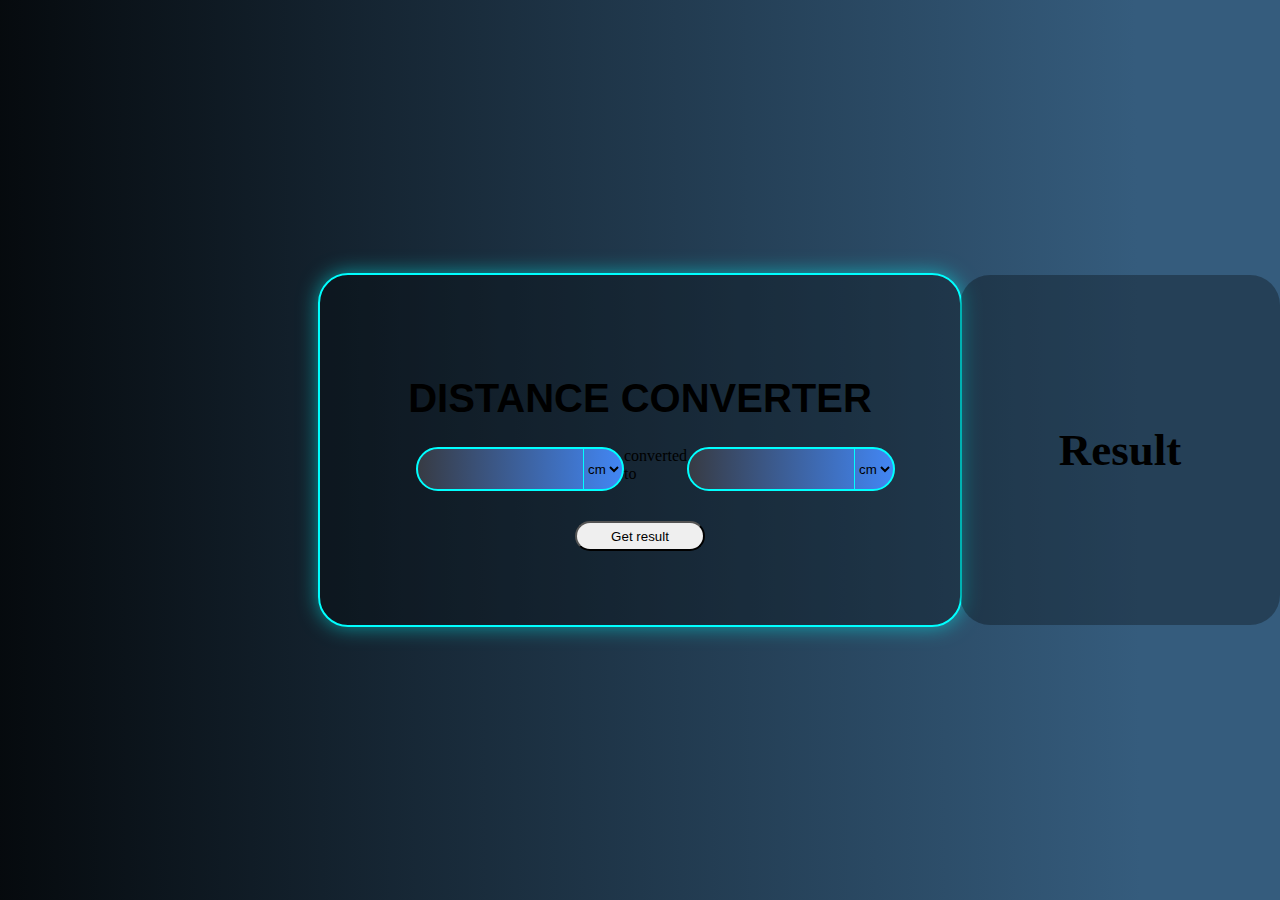
<file: 1st/index.html>
<!DOCTYPE html>
<html lang="en">
<head>
    <meta charset="UTF-8">
    <meta name="viewport" content="width=device-width, initial-scale=1.0">
    <meta http-equiv="X-UA-Compatible" content="ie=edge">
    <link rel="stylesheet" href="./style.css">
    <title>Distance converter</title>
</head>
<body>
    <section>
        <h1>Distance converter</h1>
        <form action="">
            <div class="calc_block">
                <div class="input">
                    <input type="number" step="any" autocomplete="off" id="distance" placeholder="" pattern="^[0-9]*[.,]?[0-9]+$">
                    <select name="unit" id="unit" >
                        
                    </select>
                </div>
                <span>converted to</span>
                <div class="output">
                    <input type="text" id="result_distance" disabled>
                    <select name="result_unit" id="result_unit">
                        
                    </select>
                </div>
            </div>
            <button type="submit">Get result</button>
        </form>
    </section>

    <div id="pop-up">
        <h2>Result</h2>
    </div>



    <script src="./script.js"></script>
</body>
</html>
</file>
<file: 1st/style.css>
body {
    padding: 0;
    margin: 0;
    position: relative;
    display: flex;
    justify-content: center;
    align-items: center;
    flex-direction: column;
    width: 100vw;
    height: 100vh;
    background: linear-gradient( 89.7deg,  rgba(0,0,0,1) -10.7%, rgba(53,92,125,1) 88.8% );
}

section {
    /* background: linear-gradient(to right, #283048, #859398); */
    background: rgba(0, 0, 0, 0.3);
    position: relative;
    display: flex;
    justify-content: center;
    align-items: center;
    flex-direction: column;
    width: 50%;
    height: 350px;
    border-radius: 30px;
    border: 2px solid aqua;
    box-shadow: 0 0 20px rgba(0, 255, 255, 0.527);
}

h1 {
   text-transform: uppercase;
   font-family: sans-serif; 
   font-size: 40px;
}

form {
    width: 100%;
    display: flex;
    justify-content: center;
    align-items: center;
    flex-direction: column;
}

.calc_block {
    width: 70%;
    display: flex;
    justify-content: space-between;
}

.input, .output {
    background: linear-gradient(to right, #373b44, #4286f4);
    display: flex;
    border-radius: 75px 75px 75px 75px;
    border: 2px solid aqua;  
}

input {
    padding: 0 5px 0 0;
    margin: 0;
    border: none;
    height: 40px;
    width: 160px;
    border-radius: 75px 0px 0px 75px;
    background: none;
    outline: none;
    text-align: right;
    font-size: 20px;
}
input::placeholder {
    color: black;
    font-size: 20px;
}

input::-webkit-inner-spin-button, input::-webkit-outer-spin-button {
    -webkit-appearance: none;
}

select {
    background: none;
    outline: none;
    height: 40px;
    border-radius: 0px 75px 75px 0px;
    border: none;
    border-left: 1px solid aqua;
}

button {
    width: 130px;
    height: 30px;
    border-radius: 50px;
    cursor: pointer;
    outline: none;
    margin-top: 30px;
}

#pop-up {
    position: absolute;
    width: 25%;
    height: 350px;
    padding: 40px;
    box-sizing: border-box;
    background: rgba(0, 0, 0, 0.3);
    border-radius: 30px;
    right: 0;
    display: flex;
    align-items: center;
    justify-content: center;
    text-align: center;
    font-size: 30px;
}
.active {
    display: flex;
}
</file>
